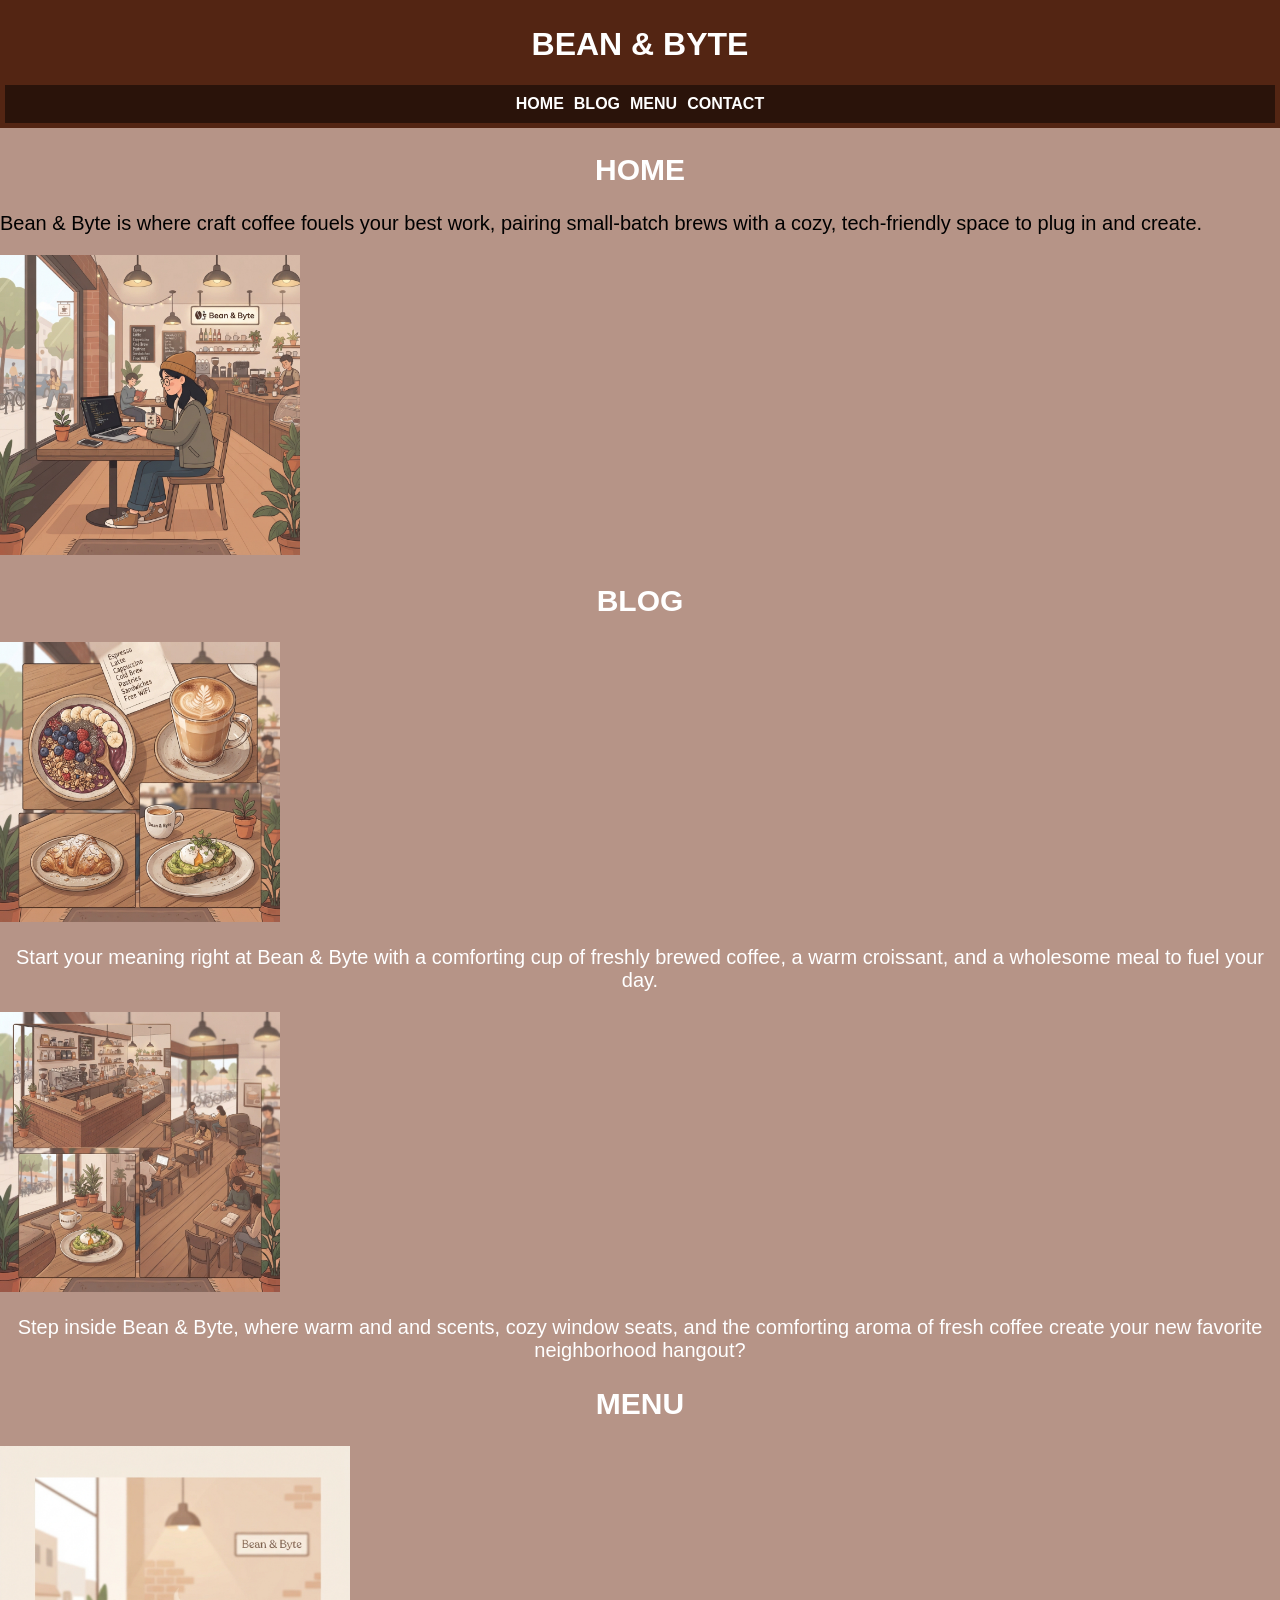
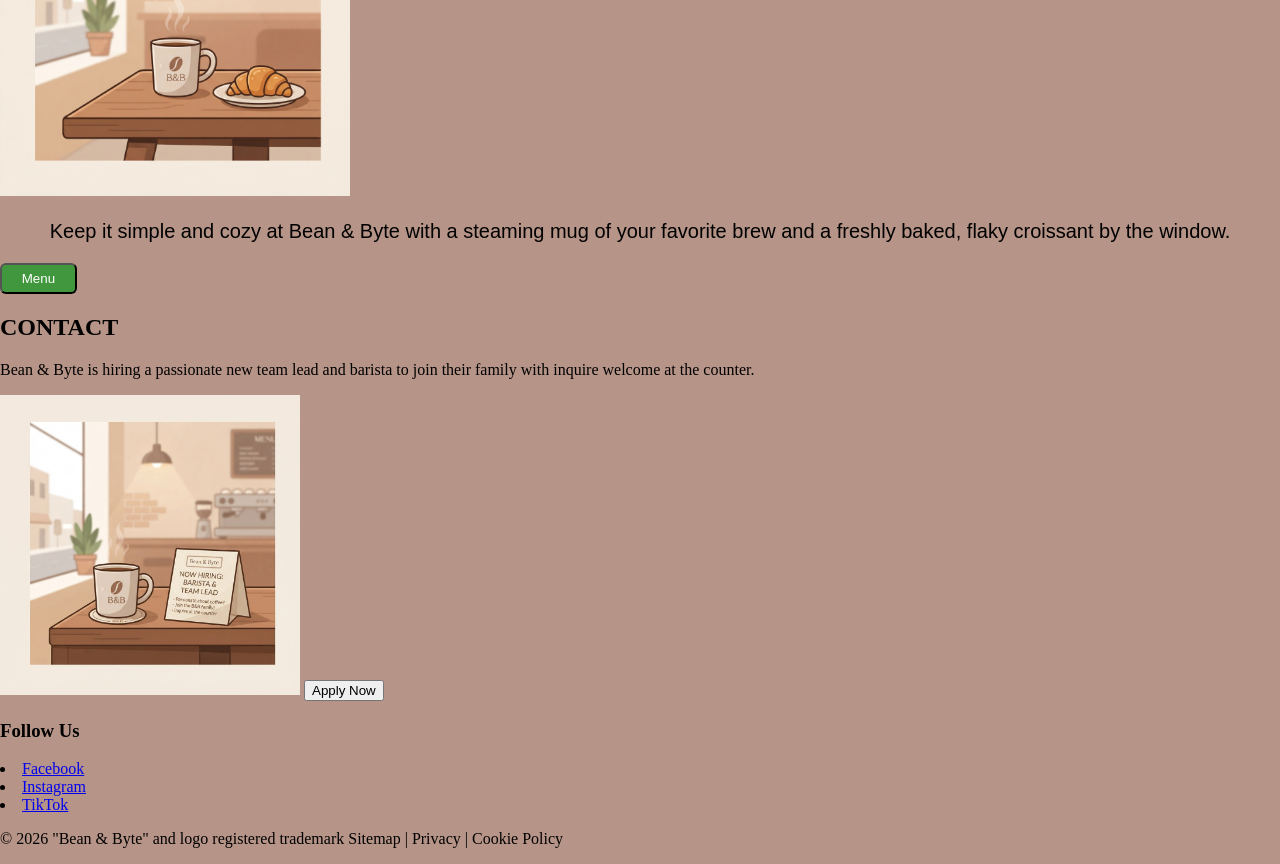
<file: index.html>
<!DOCTYPE html>
<html lang="eN-US">
<head>
    <title> Bean & Byte </title>
    <meta charset="UTF-8">
    <meta name="viewport" content="width=device-width, initial-scale=1.0">
    <link rel="stylesheet" href="style.css">
</head>

<body>
<header>
    <h1> BEAN & BYTE </h1>
    <ul>
        <li> <a href="#home"> HOME </a> </li>
        <li> <a href="blog.html"> BLOG </a> </li>
        <li> <a href="menu.html"> MENU </a> </li>
        <li> <a href="contact.html"> CONTACT </a> </li>
    </ul>
</header>

<div class="home">
    <h2> HOME </h2>
    <p> Bean & Byte is where craft coffee fouels your best work, pairing small-batch brews with a cozy, tech-friendly space to plug in and create. </p>
    <img src="home.jpg" width="300" height="300">
</div>

<div class="blog">
    <h2> BLOG </h2>
        <img src="blog1.jpg" width="280" height="280">
        <p> Start your meaning right at Bean & Byte with a comforting cup of freshly brewed coffee, a warm croissant, and a wholesome meal to fuel your day. </p>

        <img src="blog2.jpg" width="280" height="280">
        <p> Step inside Bean & Byte, where warm and and scents, cozy window seats, and the comforting  aroma of fresh coffee create your new favorite neighborhood hangout? </p>
</div>

<div class="menu">
    <h2> MENU </h2>
        <img src="food.jpg" width="350" height="350">
        <p> Keep it simple and cozy at Bean & Byte with a steaming mug of your favorite brew and a freshly baked, flaky croissant by the window. </p>
    <button type="menu"> Menu </button>
</div>

<div class="contact">
    <h2> CONTACT </h2>
    <p> Bean & Byte is hiring a passionate new team lead and barista to join their family with inquire welcome at the counter. </p>
    <img src="contact.jpg" width="300" height="300">
    <button type="menu"> Apply Now </button>
</div>

<footer>
    <h3> Follow Us </h3>
        <li> <a href="#"> Facebook </a></li>
        <li> <a href="#"> Instagram </a></li>
        <li> <a href="#"> TikTok </a></li>
    <p> &#169; 2026 "Bean & Byte" and logo registered trademark Sitemap | Privacy | Cookie Policy </p>
</footer>
</body>
</html>
</file>
<file: style.css>
header {
    background-color: rgb(83, 37, 19);
    padding: 5px;
    margin: 0px;
}

header h1 {
    color: white;
    text-align: center;
    font-family: "inter", sans-serif;
}

ul {
    display: flex;
    list-style: none;
    justify-content: center;
    margin: 0px;
    padding: 5px;
    overflow: hidden;
    background-color: rgb(42, 19, 10);
}

ul li a {
    display: block;
    color: white;
    text-align: center;
    padding: 5px;
    text-decoration: none;
    font-family: "inter", sans-serif;
    font-weight: bold;
    font-size: 16px;
}

body {
    background-color: rgba(112, 45, 19, 0.507);
    padding: 0px;
    margin: 0px;
}

.home h2 {
    text-align: center;
    color: white;
    font-family: "inter", sans-serif;
    font-size: 30px;
}

.home p {
    font-size: 20px;
    font-family: "helvetica", sans-serif;
}

.blog h2 {
    text-align: center;
    color: white;
    font-family: "inter", sans-serif;
    font-size: 30px;
}

.blog p {
    font-size: 20px;
    font-family: "helvetica", sans-serif;
    color: white;
    text-align: center;
}

.post {
    background-color: rgba(42, 19, 10, 0.432);
}

.menu h2 {
    text-align: center;
    font-family: "inter", sans-serif;
    color: white;
    font-size: 30px;
}

.menu p {
    font-size: 20px;
    font-family: "helvetica", sans-serif;
    text-align: center;
}

.menu button {
    background-color: rgb(65, 151, 61);
    padding: 6px;
    width: 6%;
    color: white;
    font-family: "inter", sans-serif;
    border-radius: 6px;    
}
</file>
